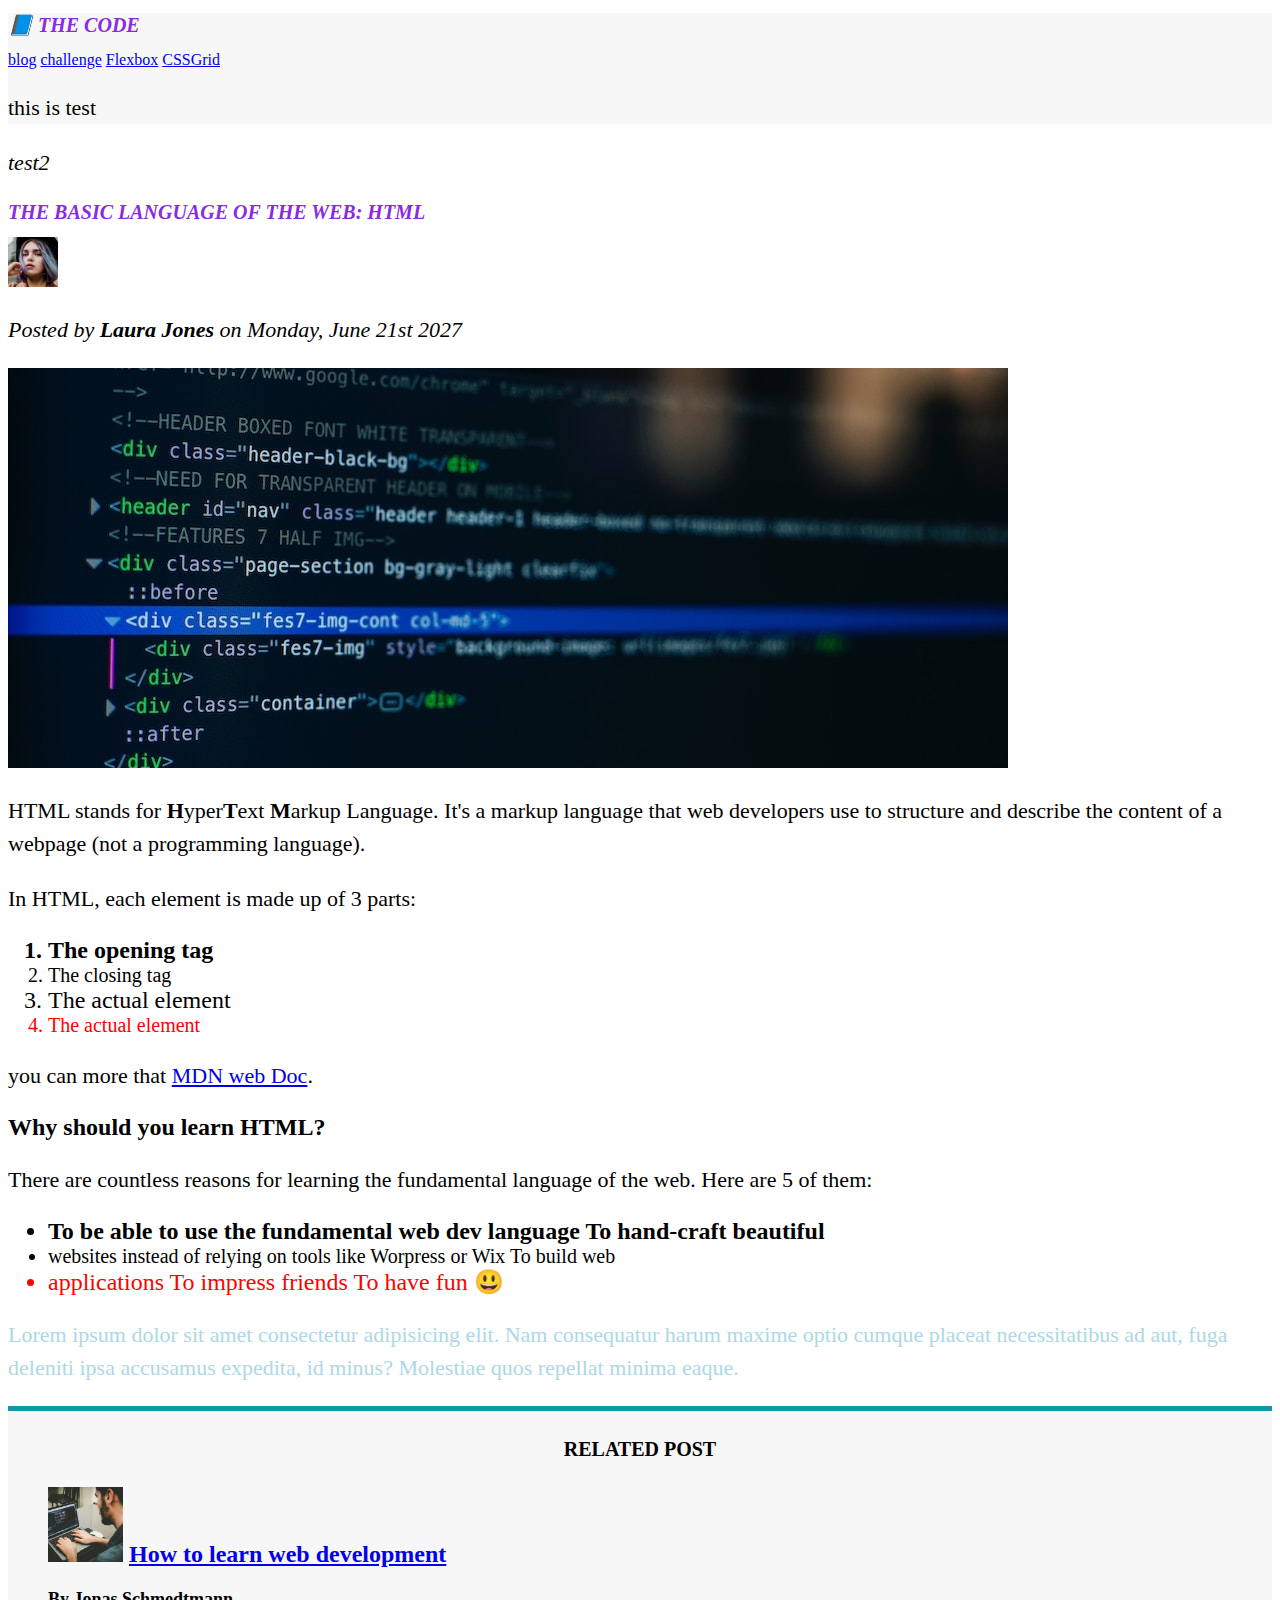
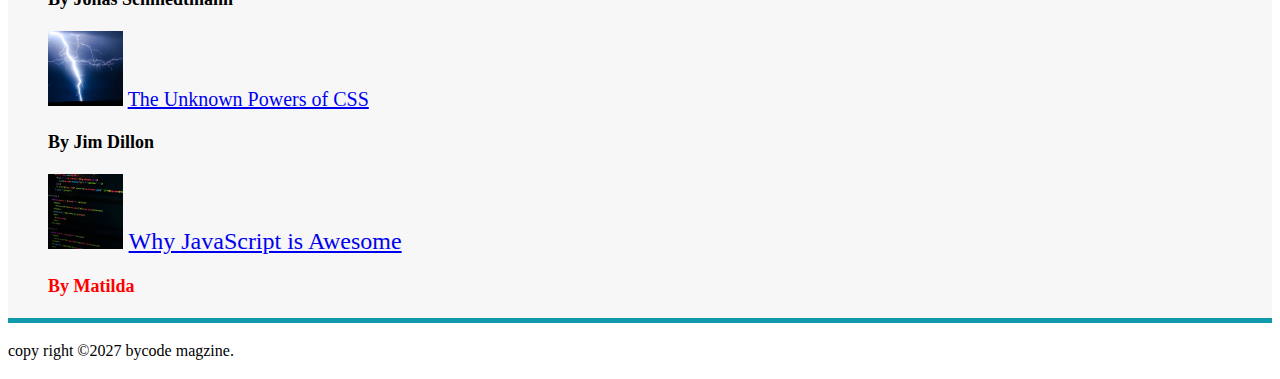
<file: index.html>
<!DOCTYPE html>
<html lang="en">
  <head>
    <meta charset="UTF-8" />
    <meta name="viewport" content="width=device-width, initial-scale=1.0" />
    <title>Document</title>
    <link rel="stylesheet" href="style.css" />
  </head>

  <body>
    <header class="main-header">
      <h1>📘 The Code</h1>
      <nav>
        <a href="blog.html">blog</a>
        <a href="#">challenge</a>
        <a href="#">Flexbox</a>
        <a href="#">CSSGrid</a>
      </nav>
      <p>this is test</p>
    </header>
    <article>
      <header>
        <p>test2</p>
        <h1>The Basic Language of the Web: HTML</h1>

        <img src="images/laura-jones.jpg" alt="" height="50" width="50" />
        <p>Posted by <strong>Laura Jones</strong> on Monday, June 21st 2027</p>
        <img src="images/post-img.jpg" alt="html code on screen" />
      </header>
      <p>
        HTML stands for <b>H</b>yper<b>T</b>ext <b>M</b>arkup Language. It's a
        markup language that web developers use to structure and describe the
        content of a webpage (not a programming language).
      </p>

      <p>In HTML, each element is made up of 3 parts:</p>
      <ol>
        <li>The opening tag</li>
        <li>The closing tag</li>
        <li>The actual element</li>
        <li>The actual element</li>
      </ol>
      <p>
        you can more that
        <a href="https://developer.mozilla.org/en-US/">MDN web Doc</a>.
      </p>

      <h2>Why should you learn HTML?</h2>
      <p>
        There are countless reasons for learning the fundamental language of the
        web. Here are 5 of them:
      </p>
      <ul>
        <li>
          To be able to use the fundamental web dev language To hand-craft
          beautiful
        </li>
        <li>
          websites instead of relying on tools like Worpress or Wix To build web
        </li>
        <li>applications To impress friends To have fun 😃</li>
      </ul>
      <p>
        Lorem ipsum dolor sit amet consectetur adipisicing elit. Nam consequatur
        harum maxime optio cumque placeat necessitatibus ad aut, fuga deleniti
        ipsa accusamus expedita, id minus? Molestiae quos repellat minima eaque.
      </p>
    </article>
    <aside>
      <h4>Related Post</h4>
      <ul class="listImage">
        <li>
          <img
            src="images/related-1.jpg"
            width="75"
            height="75"
            alt="person programming"
          />
          <a href="#">How to learn web development</a>
          <p class="related-author">By Jonas Schmedtmann</p>
        </li>
        <li>
          <img
            src="images/related-2.jpg"
            alt="Lightning"
            width="75"
            height="75"
          />
          <a href="#">The Unknown Powers of CSS</a>
          <p class="related-author">By Jim Dillon</p>
        </li>
        <li>
          <img
            src="images/related-3.jpg"
            width="75"
            height="75"
            alt="JavaScript"
          />
          <a href="#">Why JavaScript is Awesome</a>
          <p class="related-author">By Matilda</p>
        </li>
      </ul>
    </aside>

    <footer>
      <p id="copyright">copy right &copy;2027 bycode magzine.</p>
    </footer>
  </body>
</html>
</file>
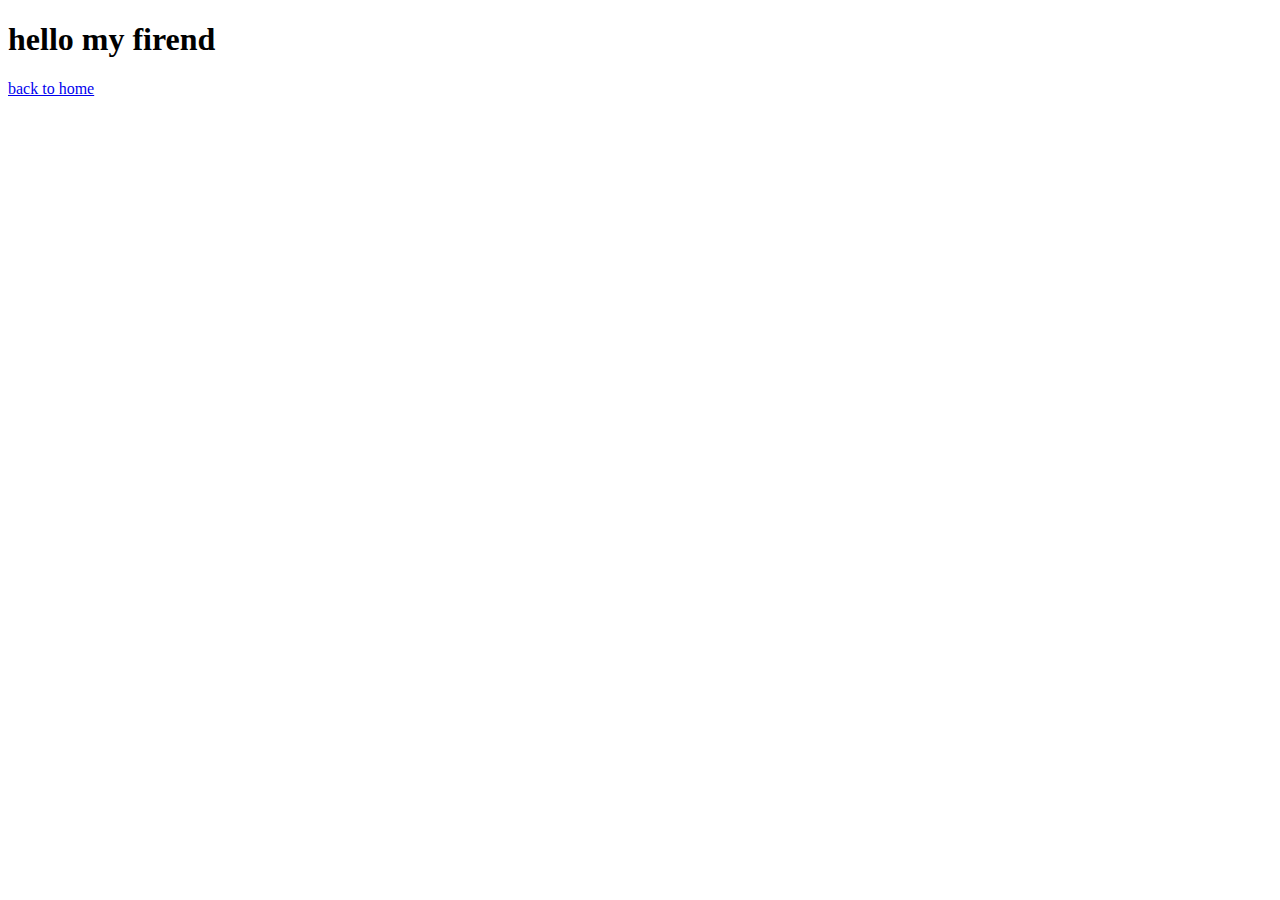
<file: blog.html>
<!DOCTYPE html>
<html lang="en">
  <head>
    <meta charset="UTF-8" />
    <meta name="viewport" content="width=device-width, initial-scale=1.0" />
    <title>Document</title>
  </head>

  <body>
    <h1>hello my firend</h1>
    <a href="index.html">back to home</a>
  </body>
</html>
</file>
<file: style.css>
h1,
h2,
h3,
h4,
p,
li {
  font-family: serif;
}

h1 {
  color: blueviolet;
  font-size: 20px;
  text-transform: uppercase;
  font-style: italic;
}

p {
  font-size: 22px;
  line-height: 1.5;
}

h3 {
  font-size: 30px;
}

h4 {
  font-size: 20px;
  text-align: center;
  text-transform: uppercase;
}

li {
  font-size: 20px;
}

article header p {
  font-style: italic;
}

/* footer p {
  font-size: 14px;
} 
*/

#copyright {
  font-size: 16px;
}

.related-author {
  font-size: 18px;
  font-weight: bold;
}

.listImage {
  list-style: none;
}

.main-header {
  background-color: #f7f7f7;
}

aside {
  background-color: #f7f7f7;
  border-top: 5px solid #1098ad;
  border-bottom: 5px solid #1098ad;
}

li:first-child {
  font-weight: bold;
}

li:last-child {
  color: red;
}

li:nth-child(odd) {
  font-size: 24px;
}

article p:last-child {
  color: lightblue;
}
</file>
